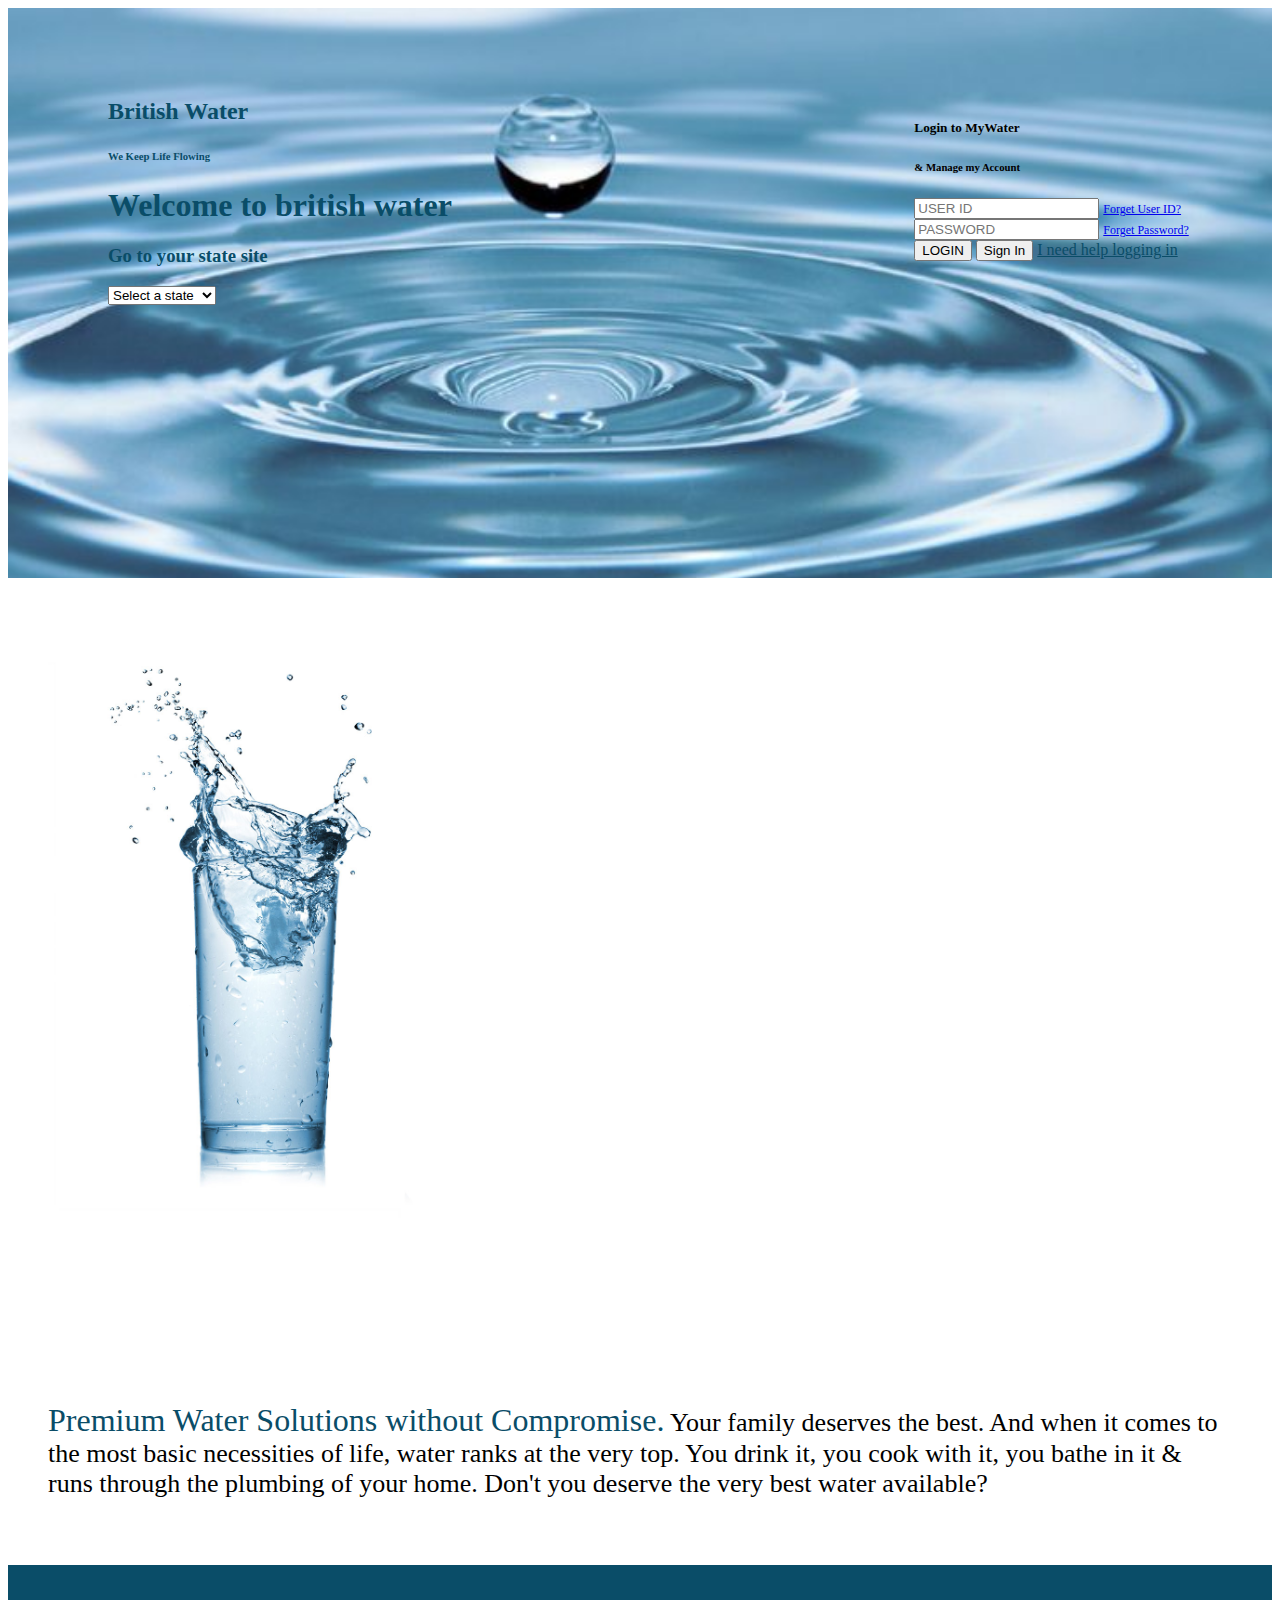
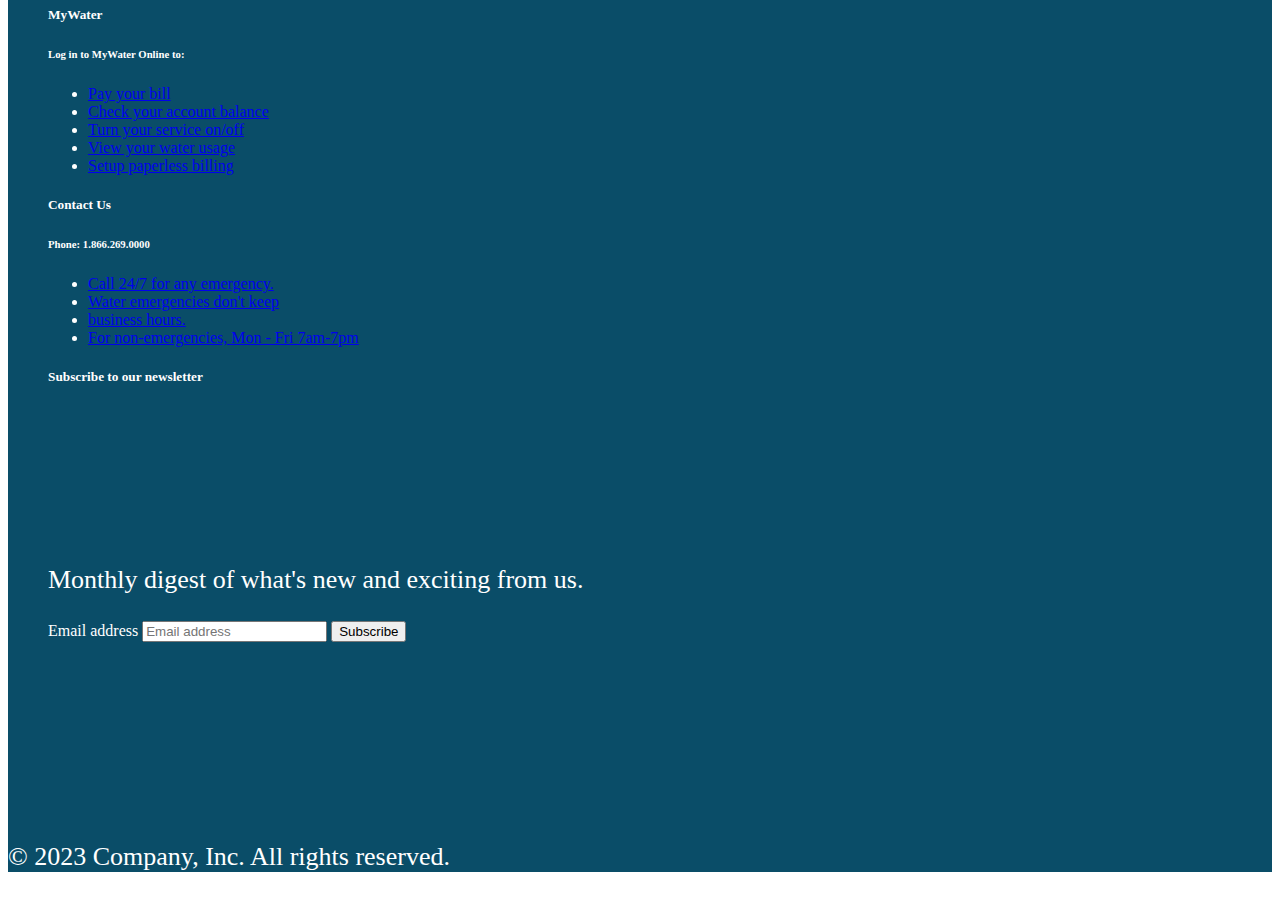
<file: index.html>
<!DOCTYPE html>
<html lang="en">
<head>
    <meta charset="UTF-8">
    <meta http-equiv="X-UA-Compatible" content="IE=edge">
    <meta name="viewport" content="width=device-width, initial-scale=1.0">
    <title>British Water</title>
    <link href="https://cdn.jsdelivr.net/npm/bootstrap@5.0.2/dist/css/bootstrap.min.css" rel="stylesheet" integrity="sha384-EVSTQN3/azprG1Anm3QDgpJLIm9Nao0Yz1ztcQTwFspd3yD65VohhpuuCOmLASjC" crossorigin="anonymous">
    <script src="https://cdn.jsdelivr.net/npm/bootstrap@5.0.2/dist/js/bootstrap.bundle.min.js" integrity="sha384-MrcW6ZMFYlzcLA8Nl+NtUVF0sA7MsXsP1UyJoMp4YLEuNSfAP+JcXn/tWtIaxVXM" crossorigin="anonymous"></script>
    <link rel="stylesheet" href="index.css" >
    <link rel="stylesheet" href="https://cdnjs.cloudflare.com/ajax/libs/font-awesome/6.4.0/css/all.min.css" integrity="sha512-iecdLmaskl7CVkqkXNQ/ZH/XLlvWZOJyj7Yy7tcenmpD1ypASozpmT/E0iPtmFIB46ZmdtAc9eNBvH0H/ZpiBw==" crossorigin="anonymous" referrerpolicy="no-referrer" />
    
</head>
<body>
    <section class="container1">
        <div class="heading">
            <div class="logo" ><i class="fa-solid fa-water star"></i> </div>
            <h2>British Water</h2>
            <h6>We Keep Life Flowing</h6>
            <h1 class="text-capitalize pt-4 pb-4 fw-bold">Welcome to british water</h1>
            <h3>Go to your state site</h3>
            <select>
                <option>Select a state</option>
                <option>California</option>
                <option>Virginia</option>
                <option>Utah</option>
                <option>New York</option>
                <option>North Carolina </option>
                <option>Indiana</option>
                <option>Ohio</option>

            </select>
        </div>

        
        <div class="card" style="width: 18rem;">
                <h5 class="card-title pb-3">Login to MyWater</h5>
                <h6>& Manage my Account</h6>
                <input type="text" class="p-2" placeholder="USER ID" />
                <a href="public/forgetId.html" class="fst-italic fw-bold pb-3">Forget User ID?</a>
                <input type="text" class="p-2" placeholder="PASSWORD" />
                <a href="public/forgotpassword.html" class="fst-italic fw-bold pb-3">Forget Password?</a>
                <button class="btn btn-primary pb-2 mb-2">LOGIN</button>
                <button class="btn btn-secondary">Sign In</button>
                <a href="" class="help fw-bold pb-3">I need help logging in</a>
        </div>
        
    </section>

    <section>
        <div class="row">
            <div class="col-6">
                <img src="image/3.jpg" height="600px"/>
            </div>
            <div class="col-6">
                <p>
                    <span> Premium Water Solutions without Compromise.</span>
Your family deserves the best.  And when it comes to the most basic necessities of life, water ranks at the very top.  You drink it, you cook with it, you bathe in it & runs through the plumbing of your home.   Don't you deserve the very best water available?
                </p>
            </div>

        </div>
    </section>

    <footer>
        <div class="container">
            <footer class="py-5">
              <div class="row">
                <div class="col-6 col-md-2 mb-3">
                  <h5>MyWater</h5>
                  <h6>Log in to MyWater Online to:</h6>
                  <ul class="nav flex-column">
                    <li class="nav-item mb-2"><a href="#" class="nav-link p-0 text-body-secondary">Pay your bill</a></li>
                    <li class="nav-item mb-2"><a href="#" class="nav-link p-0 text-body-secondary">Check your account balance</a></li>
                    <li class="nav-item mb-2"><a href="#" class="nav-link p-0 text-body-secondary">Turn your service on/off</a></li>
                    <li class="nav-item mb-2"><a href="#" class="nav-link p-0 text-body-secondary">View your water usage</a></li>
                    <li class="nav-item mb-2"><a href="#" class="nav-link p-0 text-body-secondary">Setup paperless billing</a></li>
                  </ul>
                </div>
          
                <div class="col-6 col-md-2 mb-3">
                  <h5>Contact Us</h5>
                  <h6>Phone: 1.866.269.0000</h6>
                  <ul class="nav flex-column">
                    <li class="nav-item mb-2"><a href="#" class="nav-link p-0 text-body-secondary">Call 24/7 for any emergency.</a></li>
                    <li class="nav-item mb-2"><a href="#" class="nav-link p-0 text-body-secondary">Water emergencies don't keep</a></li>
                    <li class="nav-item mb-2"><a href="#" class="nav-link p-0 text-body-secondary">business hours.</a></li>
                    <li class="nav-item mb-2"><a href="#" class="nav-link p-0 text-body-secondary">For non-emergencies, Mon - Fri 7am-7pm</a></li>
                  </ul>
                </div>
    
          
                <div class="col-md-5 offset-md-1 mb-3">
                  <form>
                    <h5>Subscribe to our newsletter</h5>
                    <p>Monthly digest of what's new and exciting from us.</p>
                    <div class="d-flex flex-column flex-sm-row w-100 gap-2">
                      <label for="newsletter1" class="visually-hidden">Email address</label>
                      <input id="newsletter1" type="text" class="form-control" placeholder="Email address">
                      <button class="btn btn-primary" type="button">Subscribe</button>
                    </div>
                  </form>
                </div>
              </div>
          
              <div class="d-flex flex-column flex-sm-row justify-content-between py-4 my-4 border-top">
                <p>© 2023 Company, Inc. All rights reserved.</p>
               
              </div>
            </footer>
          </div>
        </footer>
    
</body>
<script src="https://code.jquery.com/jquery-3.7.0.js" integrity="sha256-JlqSTELeR4TLqP0OG9dxM7yDPqX1ox/HfgiSLBj8+kM=" crossorigin="anonymous"></script>
</html>
</file>
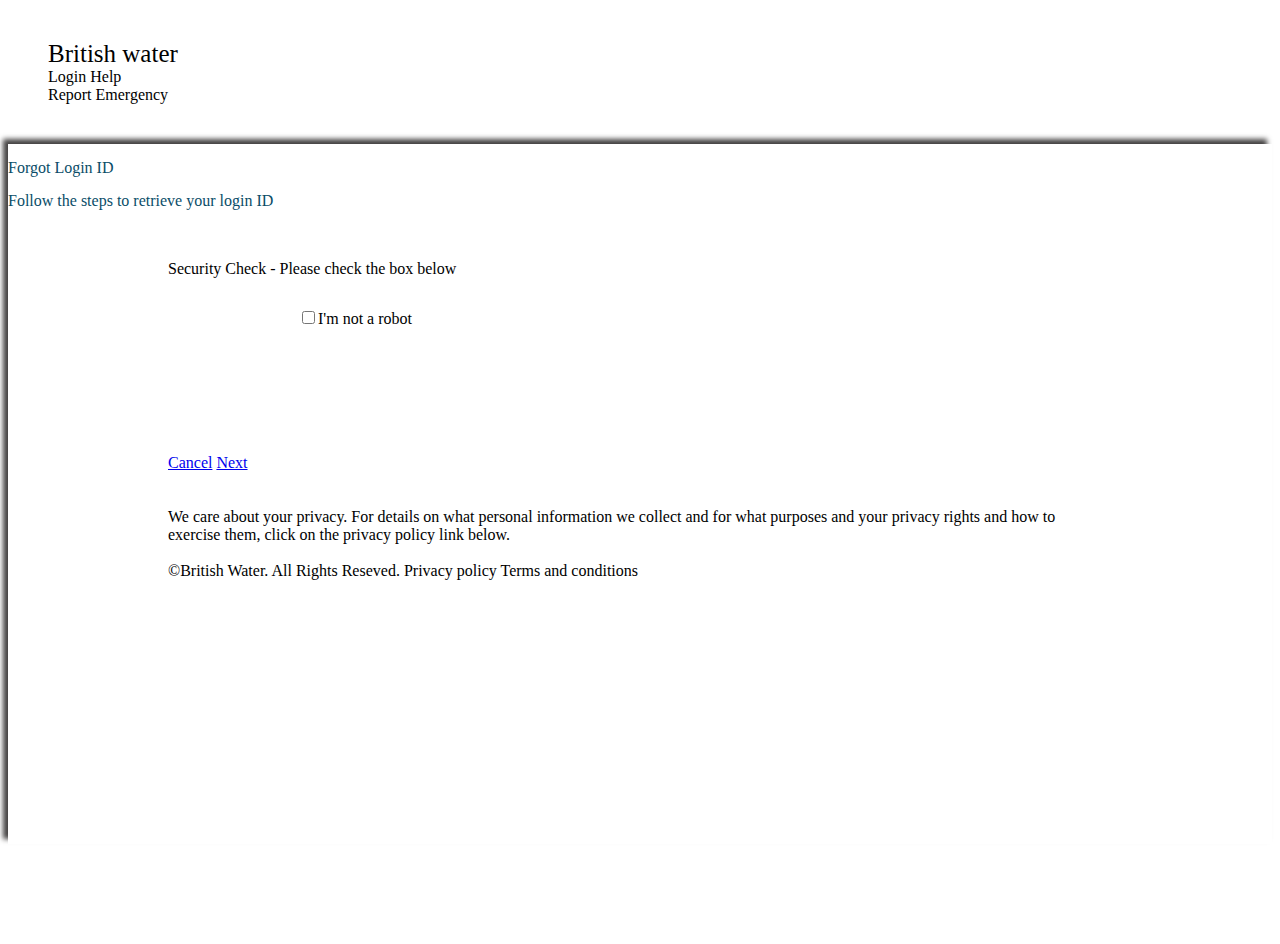
<file: public/forgetId.html>
<!DOCTYPE html>
<html lang="en">
<head>
    <meta charset="UTF-8">
    <meta http-equiv="X-UA-Compatible" content="IE=edge">
    <meta name="viewport" content="width=device-width, initial-scale=1.0">
    <title>British Water</title>
    <link href="https://cdn.jsdelivr.net/npm/bootstrap@5.0.2/dist/css/bootstrap.min.css" rel="stylesheet" integrity="sha384-EVSTQN3/azprG1Anm3QDgpJLIm9Nao0Yz1ztcQTwFspd3yD65VohhpuuCOmLASjC" crossorigin="anonymous">
    <script src="https://cdn.jsdelivr.net/npm/bootstrap@5.0.2/dist/js/bootstrap.bundle.min.js" integrity="sha384-MrcW6ZMFYlzcLA8Nl+NtUVF0sA7MsXsP1UyJoMp4YLEuNSfAP+JcXn/tWtIaxVXM" crossorigin="anonymous"></script>
    <link rel="stylesheet" href="../index.css" >
    <link rel="stylesheet" href="https://cdnjs.cloudflare.com/ajax/libs/font-awesome/6.4.0/css/all.min.css" integrity="sha512-iecdLmaskl7CVkqkXNQ/ZH/XLlvWZOJyj7Yy7tcenmpD1ypASozpmT/E0iPtmFIB46ZmdtAc9eNBvH0H/ZpiBw==" crossorigin="anonymous" referrerpolicy="no-referrer" />
    
</head>
<body>
    <div class="row border ad">
        <div class="col-9 logo1 ">
            <i class="fa-solid fa-water"></i>
            British water</div>
    <div class="col-1">
        <div><i class="fa-brands fa-hire-a-helper help"></i>Login Help</div>
    </div>
    <div class="col-2">
        <div><i class="fa-solid fa-triangle-exclamation report"></i>Report Emergency</div>
    </div>
    </div>


    <div class="container border rounded ace">
        <div class="fs-3 log fw-bold help">Forgot Login ID</div>
        <div class="fs-4 log fw-bold help ">Follow the steps to retrieve your login ID</div>
        <div class="main5 border border-2 rounded">
            <div class="p-4">Security Check - Please check the box below</div>
            <div class="border robot rounded">
                <div>
                    <input type="checkbox" name="checkbox" value=""/>I'm not a robot
                </div>
            </div><br/><br/>
            <div>
                <a href="../index.html" class="btn btn-primary">Cancel</a>
                <a href="forgotID part2.html" class="btn btn-primary float-end">Next</a>
            </div><br/><br/>
            <div>We care about your privacy. For details on what personal information we collect and for what purposes and your privacy rights and how to exercise them, click on the privacy policy link below.</div><br/>
            <div class="border"> &copy;British Water. All Rights Reseved.
                <link href="" />Privacy policy
                <link href="" />Terms and conditions
            </div>
        </div>
        

    </div>
    
</body>
<script src="https://code.jquery.com/jquery-3.7.0.js" integrity="sha256-JlqSTELeR4TLqP0OG9dxM7yDPqX1ox/HfgiSLBj8+kM=" crossorigin="anonymous"></script>
</html>
</file>
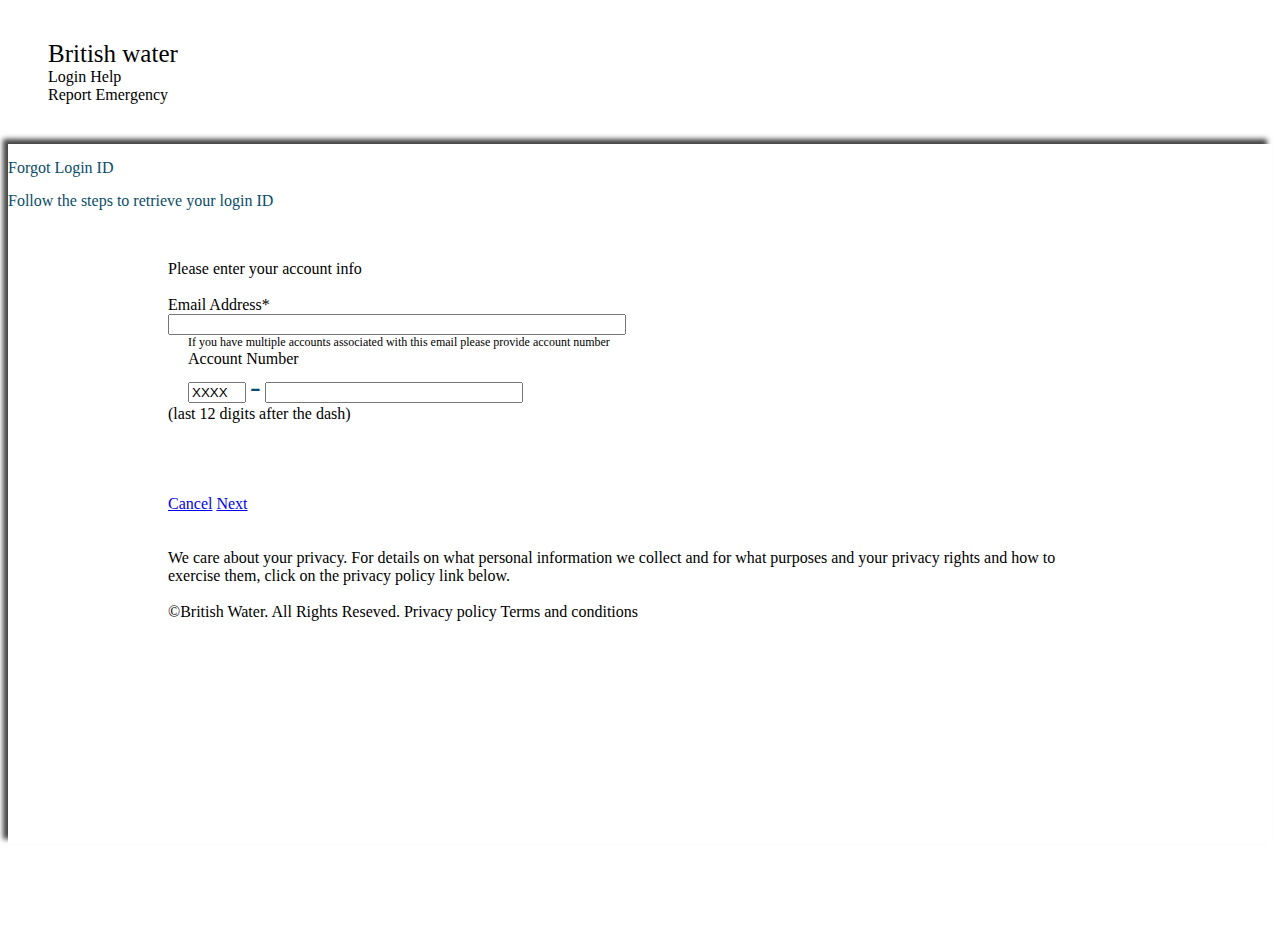
<file: public/forgotID part2.html>
<!DOCTYPE html>
<html lang="en">
<head>
    <meta charset="UTF-8">
    <meta http-equiv="X-UA-Compatible" content="IE=edge">
    <meta name="viewport" content="width=device-width, initial-scale=1.0">
    <title>British Water</title>
    <link href="https://cdn.jsdelivr.net/npm/bootstrap@5.0.2/dist/css/bootstrap.min.css" rel="stylesheet" integrity="sha384-EVSTQN3/azprG1Anm3QDgpJLIm9Nao0Yz1ztcQTwFspd3yD65VohhpuuCOmLASjC" crossorigin="anonymous">
    <script src="https://cdn.jsdelivr.net/npm/bootstrap@5.0.2/dist/js/bootstrap.bundle.min.js" integrity="sha384-MrcW6ZMFYlzcLA8Nl+NtUVF0sA7MsXsP1UyJoMp4YLEuNSfAP+JcXn/tWtIaxVXM" crossorigin="anonymous"></script>
    <link rel="stylesheet" href="../index.css" >
    <link rel="stylesheet" href="https://cdnjs.cloudflare.com/ajax/libs/font-awesome/6.4.0/css/all.min.css" integrity="sha512-iecdLmaskl7CVkqkXNQ/ZH/XLlvWZOJyj7Yy7tcenmpD1ypASozpmT/E0iPtmFIB46ZmdtAc9eNBvH0H/ZpiBw==" crossorigin="anonymous" referrerpolicy="no-referrer" />
    
</head>
<body>
    <div class="row border ad">
        <div class="col-9 logo1 ">
            <i class="fa-solid fa-water"></i>
            British water</div>
    <div class="col-1">
        <div><i class="fa-brands fa-hire-a-helper help"></i>Login Help</div>
    </div>
    <div class="col-2">
        <div><i class="fa-solid fa-triangle-exclamation report"></i>Report Emergency</div>
    </div>
    </div>

    <div class="container border rounded ace">
        <div class="fs-3 log fw-bold help">Forgot Login ID</div>
        <div class="fs-4 log fw-bold help">Follow the steps to retrieve your login ID</div>
        <div id="box" class=" border border-2 rounded">
        <div class="p-4"><div>Please enter your account info</div><br/>
        <div >Email Address*</div>
        <input type="email" value="" style="width: 50%;" />
            </div>
            <div class="siz">
                If you have multiple accounts associated with this email please provide account number
            </div>
            <div class="acc">
                Account Number
            </div>
            <div class="acc">
                <input type="name" value="XXXX" readonly="" style="width: 50px;" />
                <span>-</span>
                <input type="text" name="name" value="" style="width: 250px;" />
            </div>
            <div class="size">
                (last 12 digits after the dash)
            </div>
        <br/><br/> <br/><br/>
            <div>
                <a href="../index.html" class="btn btn-primary">Cancel</a>
                <a href="forgotID part3.html" class="btn btn-primary float-end">Next</a>
            </div><br/><br/>
            <div>We care about your privacy. For details on what personal information we collect and for what purposes and your privacy rights and how to exercise them, click on the privacy policy link below.</div><br/>
            <div class="border"> &copy;British Water. All Rights Reseved.
                <link href="" />Privacy policy
                <link href="" />Terms and conditions
            </div> </div>
        </div>
    
</body>
<script src="https://code.jquery.com/jquery-3.7.0.js" integrity="sha256-JlqSTELeR4TLqP0OG9dxM7yDPqX1ox/HfgiSLBj8+kM=" crossorigin="anonymous"></script>
</html>
</file>
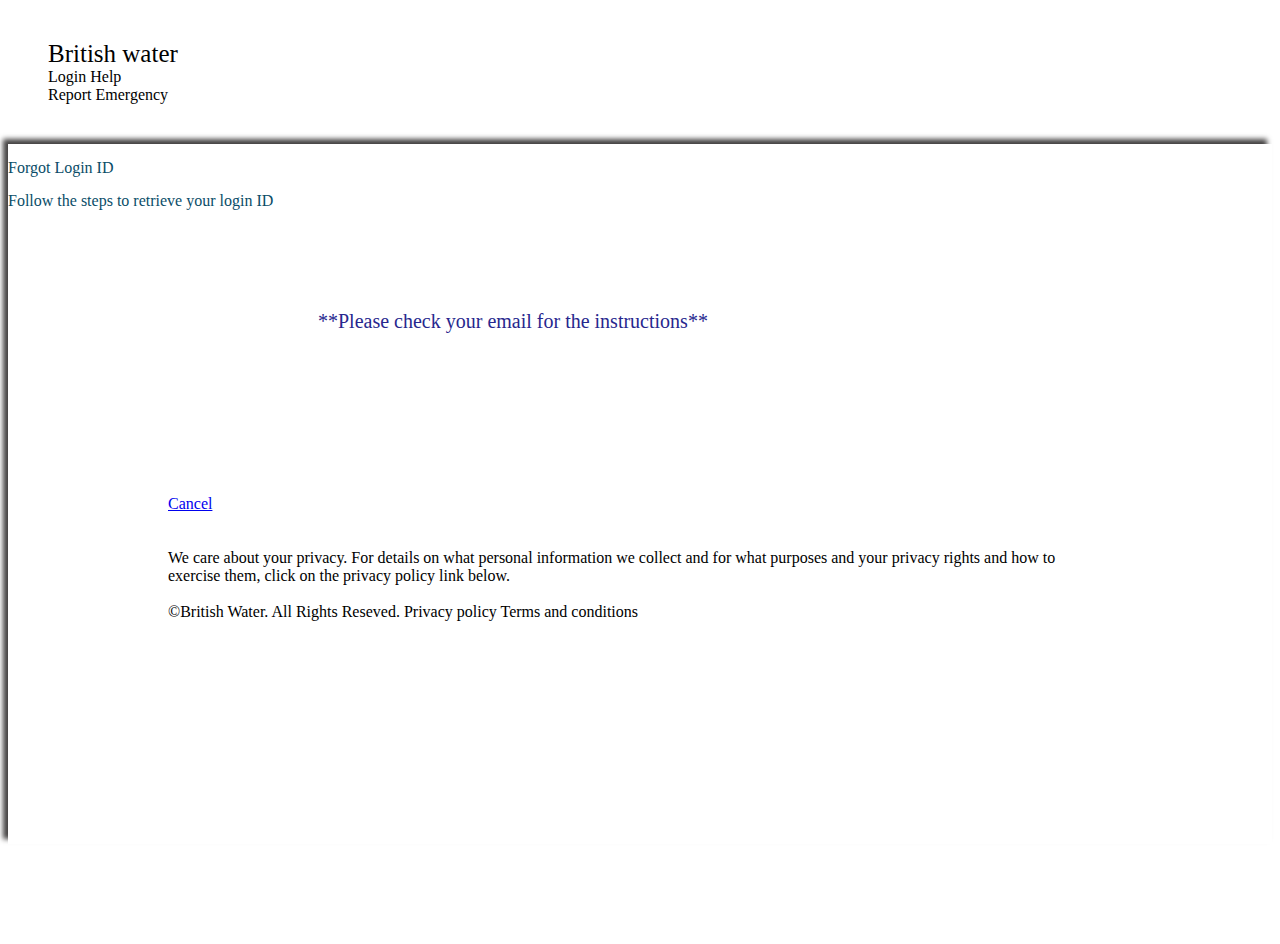
<file: public/forgotID part3.html>
<!DOCTYPE html>
<html lang="en">
<head>
    <meta charset="UTF-8">
    <meta http-equiv="X-UA-Compatible" content="IE=edge">
    <meta name="viewport" content="width=device-width, initial-scale=1.0">
    <title>British Water</title>
    <link href="https://cdn.jsdelivr.net/npm/bootstrap@5.0.2/dist/css/bootstrap.min.css" rel="stylesheet" integrity="sha384-EVSTQN3/azprG1Anm3QDgpJLIm9Nao0Yz1ztcQTwFspd3yD65VohhpuuCOmLASjC" crossorigin="anonymous">
    <script src="https://cdn.jsdelivr.net/npm/bootstrap@5.0.2/dist/js/bootstrap.bundle.min.js" integrity="sha384-MrcW6ZMFYlzcLA8Nl+NtUVF0sA7MsXsP1UyJoMp4YLEuNSfAP+JcXn/tWtIaxVXM" crossorigin="anonymous"></script>
    <link rel="stylesheet" href="../index.css" >
    <link rel="stylesheet" href="https://cdnjs.cloudflare.com/ajax/libs/font-awesome/6.4.0/css/all.min.css" integrity="sha512-iecdLmaskl7CVkqkXNQ/ZH/XLlvWZOJyj7Yy7tcenmpD1ypASozpmT/E0iPtmFIB46ZmdtAc9eNBvH0H/ZpiBw==" crossorigin="anonymous" referrerpolicy="no-referrer" />
    
</head>
<body>
    <div class="row border ad">
        <div class="col-9 logo1 ">
            <i class="fa-solid fa-water"></i>
            British water</div>
    <div class="col-1">
        <div><i class="fa-brands fa-hire-a-helper help"></i>Login Help</div>
    </div>
    <div class="col-2">
        <div><i class="fa-solid fa-triangle-exclamation report"></i>Report Emergency</div>
    </div>
    </div>

    <div class="container border rounded ace">
        <div class="fs-3 log fw-bold help">Forgot Login ID</div>
        <div class="fs-4 log fw-bold help">Follow the steps to retrieve your login ID</div>
        

        <div id="box" class=" border border-2 rounded">
            <div class="mod"> **Please check your email for the instructions**</div>
        
        <br/><br/><br/><br/><br/> <br/><br/><br/><br/> 
            <div>
                <a href="../index.html" class="btn btn-primary">Cancel</a>
            </div><br/><br/>
            <div>We care about your privacy. For details on what personal information we collect and for what purposes and your privacy rights and how to exercise them, click on the privacy policy link below.</div><br/>
            <div class="border"> &copy;British Water. All Rights Reseved.
                <link href="" />Privacy policy
                <link href="" />Terms and conditions
            </div> </div>


    </div>
    
</body>
<script src="https://code.jquery.com/jquery-3.7.0.js" integrity="sha256-JlqSTELeR4TLqP0OG9dxM7yDPqX1ox/HfgiSLBj8+kM=" crossorigin="anonymous"></script>
<link rel="stylesheet" href="../index.css" >
</html>
</file>
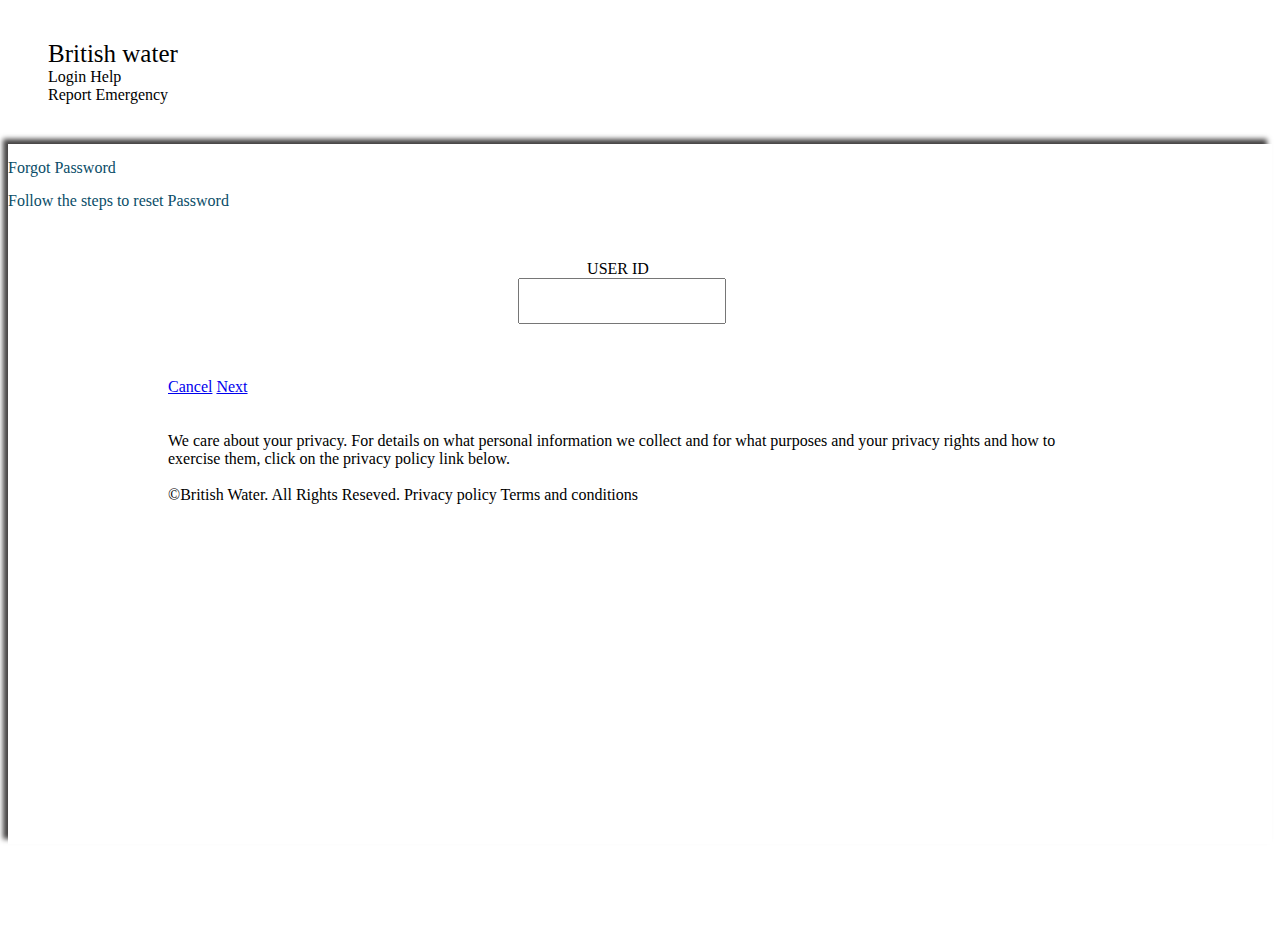
<file: public/forgotpassword part2.html>
<!DOCTYPE html>
<html lang="en">
<head>
    <meta charset="UTF-8">
    <meta http-equiv="X-UA-Compatible" content="IE=edge">
    <meta name="viewport" content="width=device-width, initial-scale=1.0">
    <title>British Water</title>
    <link href="https://cdn.jsdelivr.net/npm/bootstrap@5.0.2/dist/css/bootstrap.min.css" rel="stylesheet" integrity="sha384-EVSTQN3/azprG1Anm3QDgpJLIm9Nao0Yz1ztcQTwFspd3yD65VohhpuuCOmLASjC" crossorigin="anonymous">
    <script src="https://cdn.jsdelivr.net/npm/bootstrap@5.0.2/dist/js/bootstrap.bundle.min.js" integrity="sha384-MrcW6ZMFYlzcLA8Nl+NtUVF0sA7MsXsP1UyJoMp4YLEuNSfAP+JcXn/tWtIaxVXM" crossorigin="anonymous"></script>
    <link rel="stylesheet" href="../index.css" >
    <link rel="stylesheet" href="https://cdnjs.cloudflare.com/ajax/libs/font-awesome/6.4.0/css/all.min.css" integrity="sha512-iecdLmaskl7CVkqkXNQ/ZH/XLlvWZOJyj7Yy7tcenmpD1ypASozpmT/E0iPtmFIB46ZmdtAc9eNBvH0H/ZpiBw==" crossorigin="anonymous" referrerpolicy="no-referrer" />
    
</head>
<body>
    <div class="row border ad">
        <div class="col-9 logo1 ">
            <i class="fa-solid fa-water"></i>
            British water</div>
    <div class="col-1">
        <div><i class="fa-brands fa-hire-a-helper help"></i>Login Help</div>
    </div>
    <div class="col-2">
        <div><i class="fa-solid fa-triangle-exclamation report"></i>Report Emergency</div>
    </div>
    </div>

    <div class="container border rounded ace">
        <div class="fs-3 log fw-bold help">Forgot Password</div>
        <div class="fs-4 log fw-bold help">Follow the steps to reset Password</div>
        

        <div class="main5 border border-2 rounded">
            <div class="user">USER ID</div>
            <input type="text" class="border-2 rounded user1" /><br/><br/>
            <br></br>
            <div>
                <a href="../index.html" class="btn btn-primary">Cancel</a>
                <a href="forgotpassword part3.html" class="btn btn-primary float-end">Next</a>
            </div><br/><br/>
            <div>We care about your privacy. For details on what personal information we collect and for what purposes and your privacy rights and how to exercise them, click on the privacy policy link below.</div><br/>
            <div class="border"> &copy;British Water. All Rights Reseved.
                <link href="" />Privacy policy
                <link href="" />Terms and conditions
            </div>
        </div>


    </div>
    
</body>
<script src="https://code.jquery.com/jquery-3.7.0.js" integrity="sha256-JlqSTELeR4TLqP0OG9dxM7yDPqX1ox/HfgiSLBj8+kM=" crossorigin="anonymous"></script>

</html>
</file>
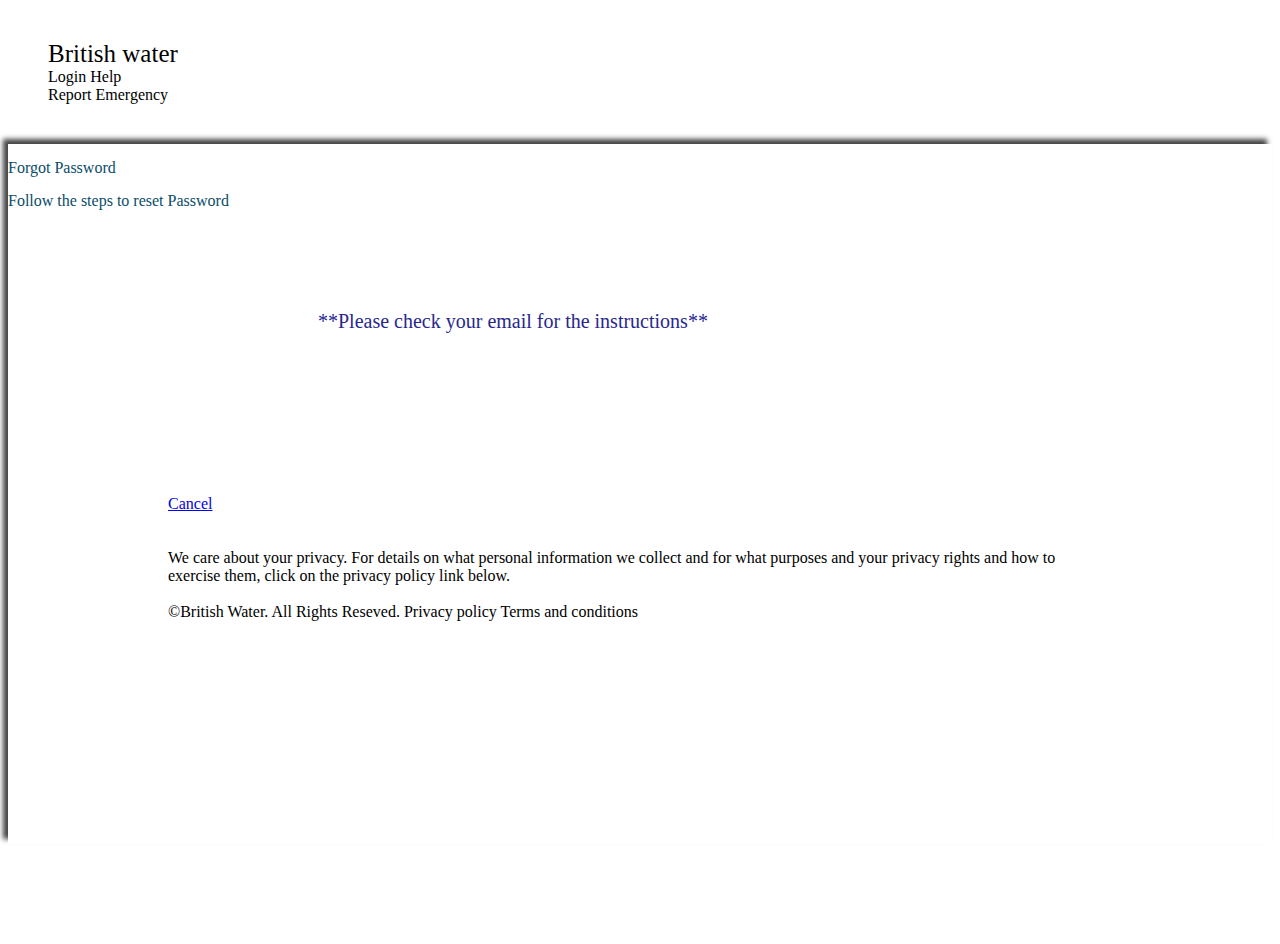
<file: public/forgotpassword part3.html>
<!DOCTYPE html>
<html lang="en">
<head>
    <meta charset="UTF-8">
    <meta http-equiv="X-UA-Compatible" content="IE=edge">
    <meta name="viewport" content="width=device-width, initial-scale=1.0">
    <title>British Water</title>
    <link href="https://cdn.jsdelivr.net/npm/bootstrap@5.0.2/dist/css/bootstrap.min.css" rel="stylesheet" integrity="sha384-EVSTQN3/azprG1Anm3QDgpJLIm9Nao0Yz1ztcQTwFspd3yD65VohhpuuCOmLASjC" crossorigin="anonymous">
    <script src="https://cdn.jsdelivr.net/npm/bootstrap@5.0.2/dist/js/bootstrap.bundle.min.js" integrity="sha384-MrcW6ZMFYlzcLA8Nl+NtUVF0sA7MsXsP1UyJoMp4YLEuNSfAP+JcXn/tWtIaxVXM" crossorigin="anonymous"></script>
    <link rel="stylesheet" href="../index.css" >
    <link rel="stylesheet" href="https://cdnjs.cloudflare.com/ajax/libs/font-awesome/6.4.0/css/all.min.css" integrity="sha512-iecdLmaskl7CVkqkXNQ/ZH/XLlvWZOJyj7Yy7tcenmpD1ypASozpmT/E0iPtmFIB46ZmdtAc9eNBvH0H/ZpiBw==" crossorigin="anonymous" referrerpolicy="no-referrer" />
    
</head>
<body>
    <div class="row border ad">
        <div class="col-9 logo1 ">
            <i class="fa-solid fa-water"></i>
            British water</div>
    <div class="col-1">
        <div><i class="fa-brands fa-hire-a-helper help"></i>Login Help</div>
    </div>
    <div class="col-2">
        <div><i class="fa-solid fa-triangle-exclamation report"></i>Report Emergency</div>
    </div>
    </div>

    <div class="container border rounded ace">
        <div class="fs-3 log fw-bold help">Forgot Password</div>
        <div class="fs-4 log fw-bold help">Follow the steps to reset Password</div>
        

        <div id="box" class="border border-2 rounded">
            <div class="mod"> **Please check your email for the instructions**</div>
        
        <br/><br/><br/><br/><br/> <br/><br/><br/><br/>
            <div>
                <a href="../index.html" class="btn btn-primary">Cancel</a>
            </div><br/><br/>
            <div>We care about your privacy. For details on what personal information we collect and for what purposes and your privacy rights and how to exercise them, click on the privacy policy link below.</div><br/>
            <div class="border"> &copy;British Water. All Rights Reseved.
                <link href="" />Privacy policy
                <link href="" />Terms and conditions
            </div> </div>


    </div>
    
</body>
<script src="https://code.jquery.com/jquery-3.7.0.js" integrity="sha256-JlqSTELeR4TLqP0OG9dxM7yDPqX1ox/HfgiSLBj8+kM=" crossorigin="anonymous"></script>
</html>
</file>
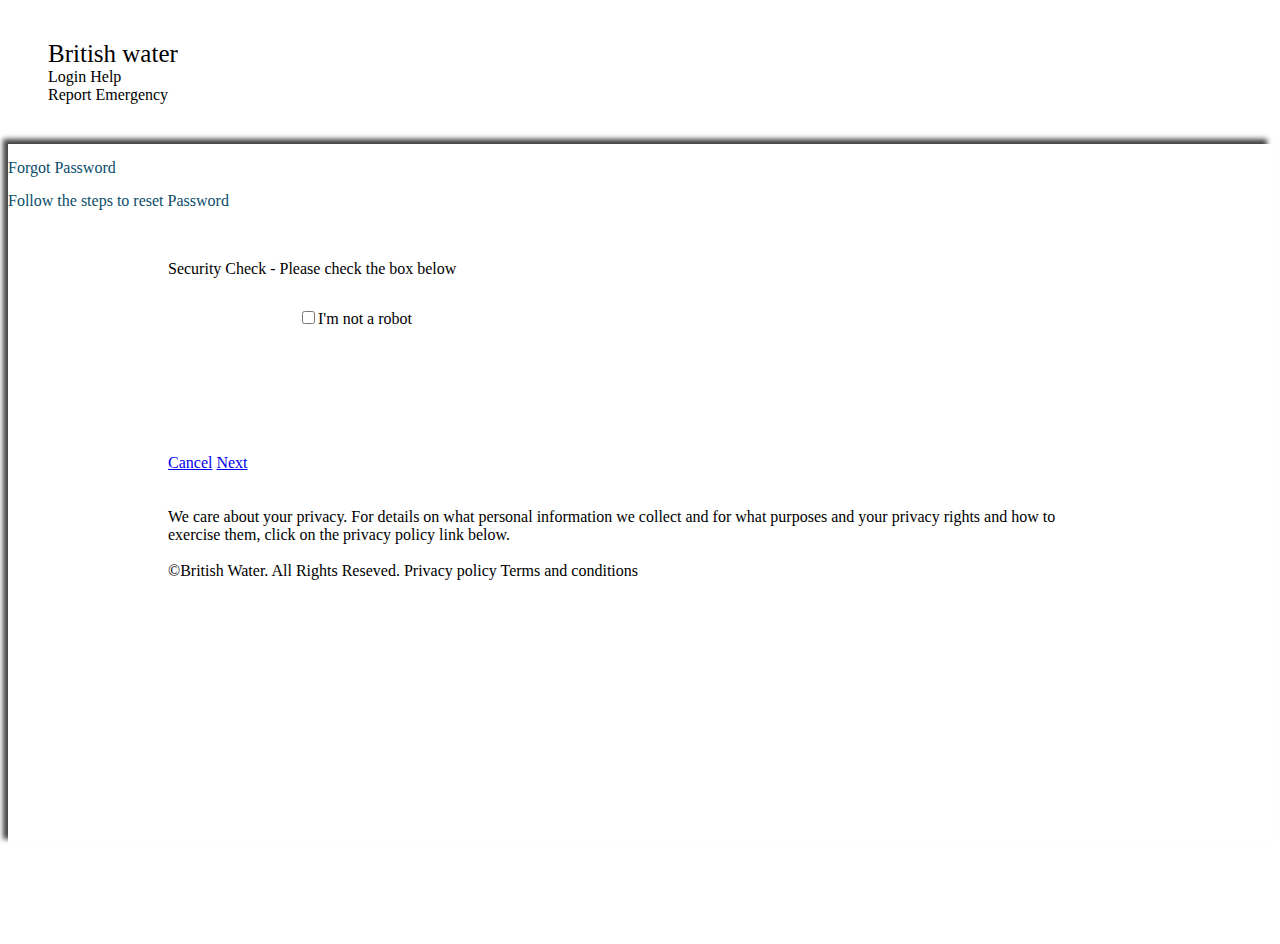
<file: public/forgotpassword.html>
<!DOCTYPE html>
<html lang="en">
<head>
    <meta charset="UTF-8">
    <meta http-equiv="X-UA-Compatible" content="IE=edge">
    <meta name="viewport" content="width=device-width, initial-scale=1.0">
    <title>British Water</title>
    <link href="https://cdn.jsdelivr.net/npm/bootstrap@5.0.2/dist/css/bootstrap.min.css" rel="stylesheet" integrity="sha384-EVSTQN3/azprG1Anm3QDgpJLIm9Nao0Yz1ztcQTwFspd3yD65VohhpuuCOmLASjC" crossorigin="anonymous">
    <script src="https://cdn.jsdelivr.net/npm/bootstrap@5.0.2/dist/js/bootstrap.bundle.min.js" integrity="sha384-MrcW6ZMFYlzcLA8Nl+NtUVF0sA7MsXsP1UyJoMp4YLEuNSfAP+JcXn/tWtIaxVXM" crossorigin="anonymous"></script>
    <link rel="stylesheet" href="../index.css" >
    <link rel="stylesheet" href="https://cdnjs.cloudflare.com/ajax/libs/font-awesome/6.4.0/css/all.min.css" integrity="sha512-iecdLmaskl7CVkqkXNQ/ZH/XLlvWZOJyj7Yy7tcenmpD1ypASozpmT/E0iPtmFIB46ZmdtAc9eNBvH0H/ZpiBw==" crossorigin="anonymous" referrerpolicy="no-referrer" />
    
</head>
<body>
    <div class="row border ad">
        <div class="col-9 logo1 ">
            <i class="fa-solid fa-water"></i>
            British water</div>
    <div class="col-1">
        <div><i class="fa-brands fa-hire-a-helper help"></i>Login Help</div>
    </div>
    <div class="col-2">
        <div><i class="fa-solid fa-triangle-exclamation report"></i>Report Emergency</div>
    </div>
    </div>

    <div class="container border rounded ace">
        <div class="fs-3 log fw-bold help">Forgot Password</div>
        <div class="fs-4 log fw-bold help">Follow the steps to reset Password</div>
        

        <div class="main5 border border-2 rounded">
            <div class="p-4">Security Check - Please check the box below</div>
            <div class="border robot rounded">
                <div>
                    <input type="checkbox" name="checkbox" value=""/>I'm not a robot
                </div>
            </div><br/><br/>
            <div>
                <a href="../index.html" class="btn btn-primary">Cancel</a>
                <a href="forgotpassword part2.html" class="btn btn-primary float-end">Next</a>
            </div><br/><br/>
            <div>We care about your privacy. For details on what personal information we collect and for what purposes and your privacy rights and how to exercise them, click on the privacy policy link below.</div><br/>
            <div class="border"> &copy;British Water. All Rights Reseved.
                <link href="" />Privacy policy
                <link href="" />Terms and conditions
            </div>
        </div>


    </div>
    
</body>
<script src="https://code.jquery.com/jquery-3.7.0.js" integrity="sha256-JlqSTELeR4TLqP0OG9dxM7yDPqX1ox/HfgiSLBj8+kM=" crossorigin="anonymous"></script>
</html>
</file>
<file: index.css>
.container1{
    display: flex;
    flex-wrap: wrap;
    gap: 35%;
    padding-top: 70px;
    width: 100%;
    height: 500px;
    background-image: url("image/2.jpg");
    background-size: cover;
   
   
}
.logo{
    font-size: 40px;

}
.heading{
    color: #0A4D68;
    margin-left: 100px;
    
}
.card{
    padding: 20px;
    margin-bottom: 30px;
    
}
.fst-italic{
    font-size: 12px;
}
.help{
    align-self: center;
    padding-top: 15px;
}
footer{
    background-color: #0A4D68;
    color: white;
    
}
.row{
    margin: 20px;
    padding: 20px;
}
.logo1{
    font-size: 25px;
}
.help{
    color: #0A4D68;
}
.report{
    color: rgb(163, 5, 5);
}
.ace{
    height: 700px;
    box-shadow: -5px -5px 5px rgb(69, 67, 67);
    margin-bottom: 100px;
}
.main5{
    height: 180px;
    width: 900px;
    margin-top: 50px;
    margin-left: 160px;
}
.robot{
    height: 80px;
    width: 300px;
    padding: 30px;
    margin-left: 100px;
}

.siz{
    font-size: 12px;
    margin-left: 20px;
}
#box{
    height: 320px;
    width: 900px;
    margin-top: 50px;
    margin-left: 160px;
}
.acc{
    margin-left: 20px;
}
.mod{
    font-size: 20px;
    margin-top:100px;
    margin-left: 150px;
    color: rgb(39, 39, 142);
}
.user{
    margin-top: 50px;
    text-align: center;
}
.user1{
    margin-left: 350px;
    height: 40px;
    width: 200px;
}
p{
    font-size: 26px;
    margin-top: 180px;
}
span{
    font-size: 2rem;
    color: #0A4D68;
}
</file>
